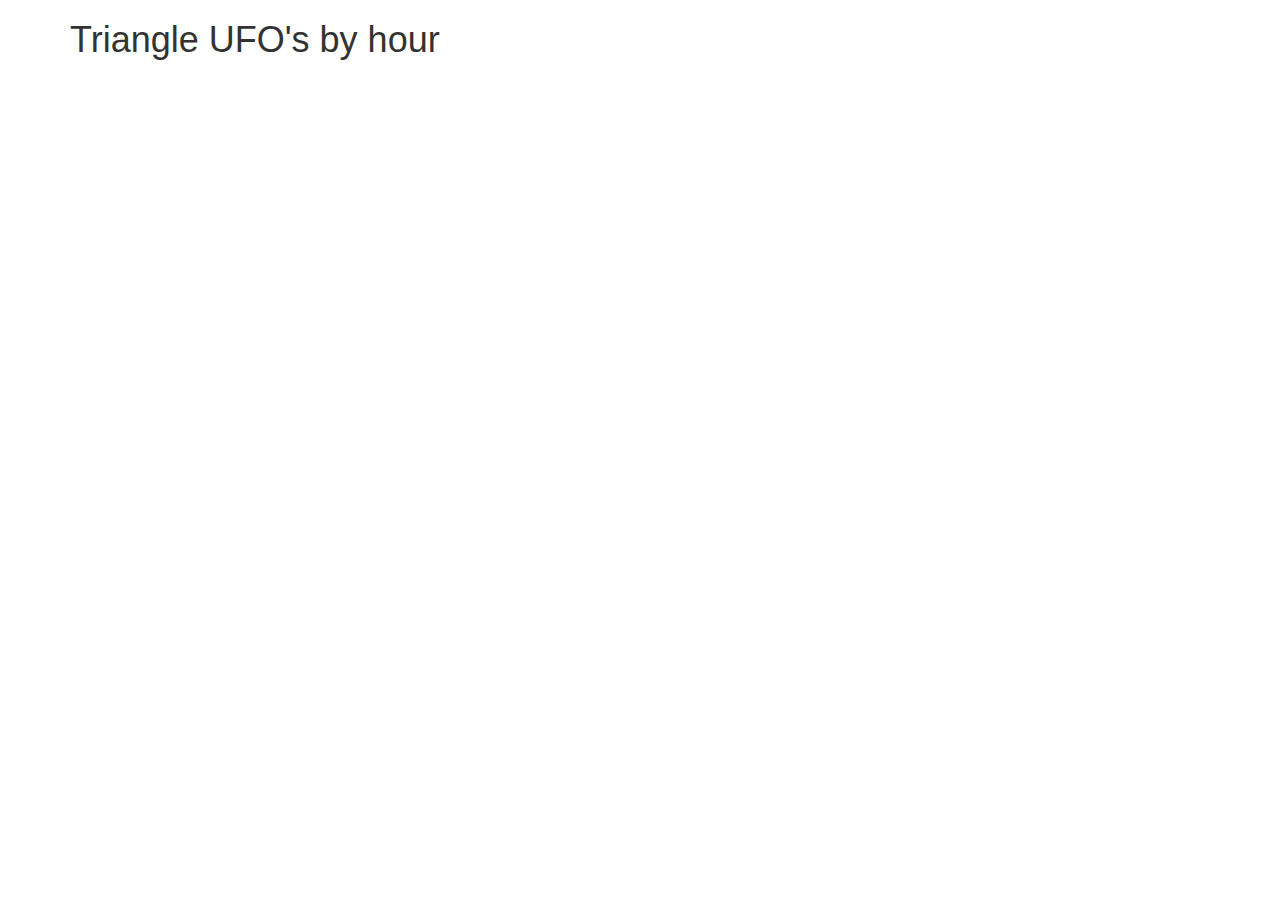
<file: making_maps/ufo-histo/index.html>
<!DOCTYPE html>
<title></title>
<link rel="stylesheet" href="//netdna.bootstrapcdn.com/bootstrap/3.1.1/css/bootstrap.min.css">
<link rel="stylesheet" href="style.css">


<div class="container">
    <h1>Triangle UFO's by hour</h1>
    <div id="graph"></div>
</div>

<script src="http://d3js.org/d3.v3.min.js"></script>
<script src="angle_histogram.js"></script>
<script src="code.js"></script>
</file>
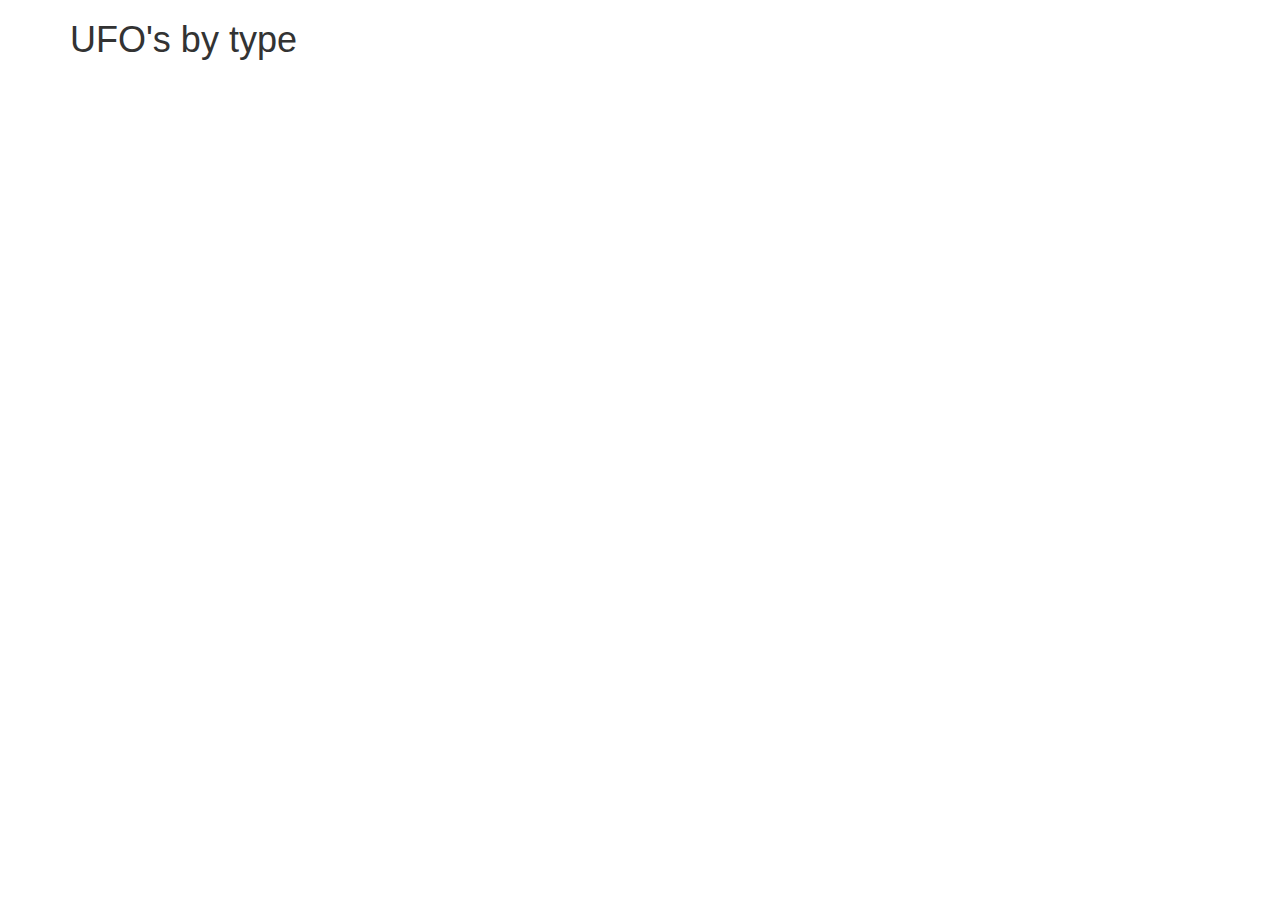
<file: making_maps/ufo/index.html>
<!DOCTYPE html>
<title></title>
<link rel="stylesheet" href="//netdna.bootstrapcdn.com/bootstrap/3.1.1/css/bootstrap.min.css">

<div class="container">
    <h1>UFO's by type</h1>
    <div id="graph"></div>
</div>

<script src="//code.jquery.com/jquery-1.11.0.min.js"></script>
<script src="//netdna.bootstrapcdn.com/bootstrap/3.1.1/js/bootstrap.min.js"></script>
<script src="http://d3js.org/d3.v3.min.js"></script>
<script src="pie.js"></script>
</file>
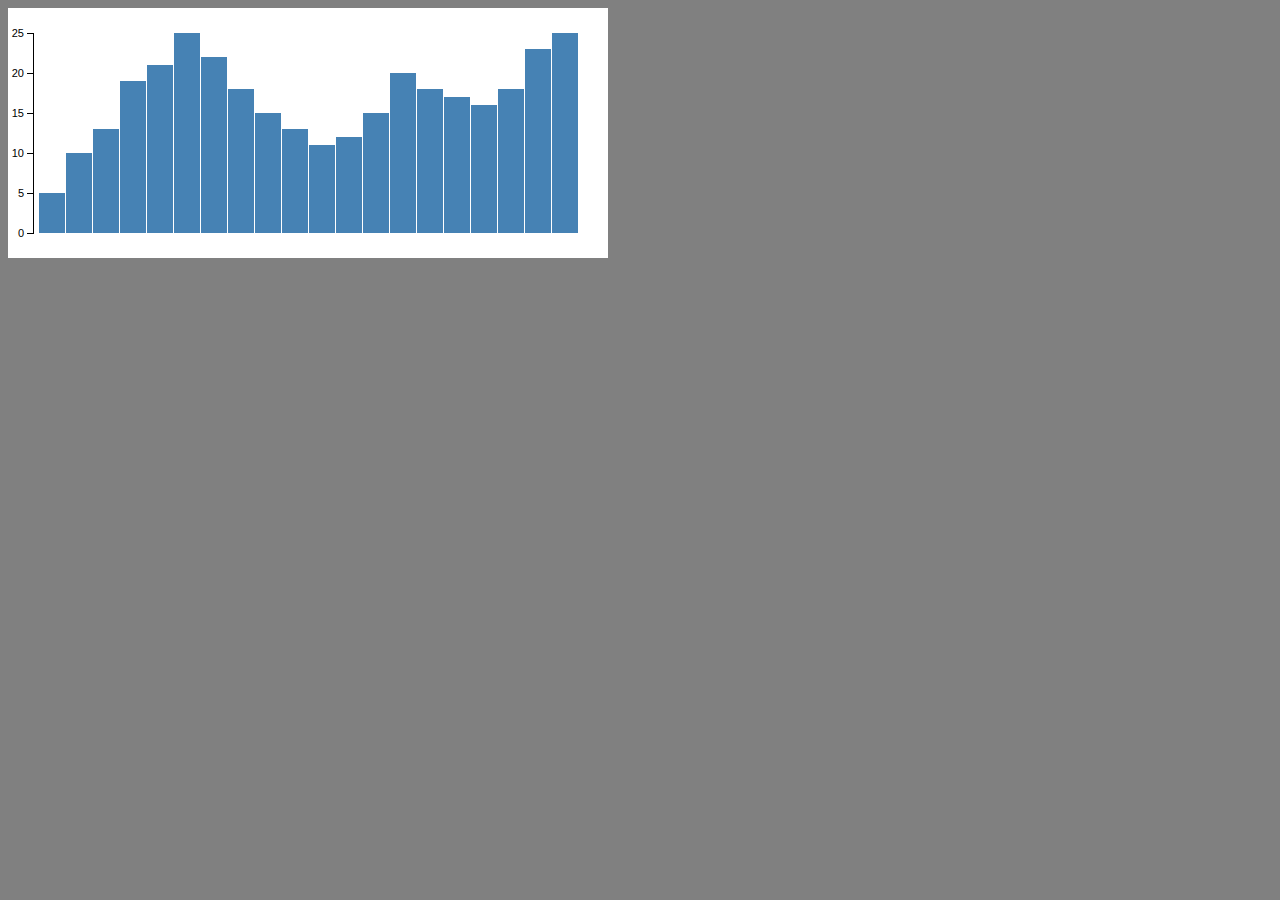
<file: intermediate-d3/01_bar.html>
<!DOCTYPE html>
<html lang="en">
<head>
	<meta charset="utf-8">
	<title>D3: Bar chart</title>
	<script type="text/javascript" src="d3.js"></script>
	<style type="text/css">



		body {
			background-color: gray;
		}

		svg {
			background-color: white;
		}

		.axis path,
		.axis line {
			fill: none;
			stroke: black;
			shape-rendering: crispEdges;
		}
		
		.axis text {
			font-family: sans-serif;
			font-size: 11px;
		}



	</style>
</head>
<body>
	<script type="text/javascript">



		//Width, height, padding
		var w = 600;
		var h = 250;
		var padding = 25;
		
		//Array of dummy data values (simple!)
		var dataset = [ 5, 10, 13, 19, 21, 25, 22, 18, 15, 13,
						11, 12, 15, 20, 18, 17, 16, 18, 23, 25 ];

		//Configure x and y scale functions
		//Note each scale accounts for padding
		var xScale = d3.scale.ordinal()
						.domain(d3.range(dataset.length))
						.rangeRoundBands([ padding, w - padding ], 0.05);

		//Note y scale inverts values, so larger inputs return smaller
		//outputs.  That's because we want the y value for the "top" 
		//of each bar.  You could flip the two range values to take
		//the opposite approach.
		var yScale = d3.scale.linear()
						.domain([ 0, d3.max(dataset) ])
						.rangeRound([ h - padding, padding ]);

		//Configure y axis generator
		var yAxis = d3.svg.axis()
						.scale(yScale)
						.orient("left")
						.ticks(5);
		
		//Create SVG element
		var svg = d3.select("body")
					.append("svg")
					.attr("width", w)
					.attr("height", h);

		//Create bars
		svg.selectAll("rect")
		   .data(dataset)
		   .enter()
		   .append("rect")
		   .attr("x", function(d, i) {
		   		//x scale is ordinal, so using the index value for each element
		   		//here simply moves subsequent bars farther to the right
			   //d = data being passed in
			   //i = index
			   console.log(d + ", " + i);
		   		return xScale(i);
		   })
		   .attr("y", function(d) {
		   		//y scale is linear, so data value sets the starting point
		   		//or "top" of the bar
		   		return yScale(d);
		   })
		   .attr("width", xScale.rangeBand())  //All bars have the same width
		   .attr("height", function(d) {
		   		//We do some math to get the height or bottom edge of each bar,
		   		//by subtracting the scaled value (the "top"), from the height
		   		//of the entire image, minus padding
		   		return h - padding - yScale(d);
		   })
		   .attr("fill", "SteelBlue");

		//Create y axis
		svg.append("g")
			.attr("class", "axis")
			.attr("transform", "translate(" + padding + ",0)")
			.call(yAxis);



	</script>
</body>
</html>
</file>
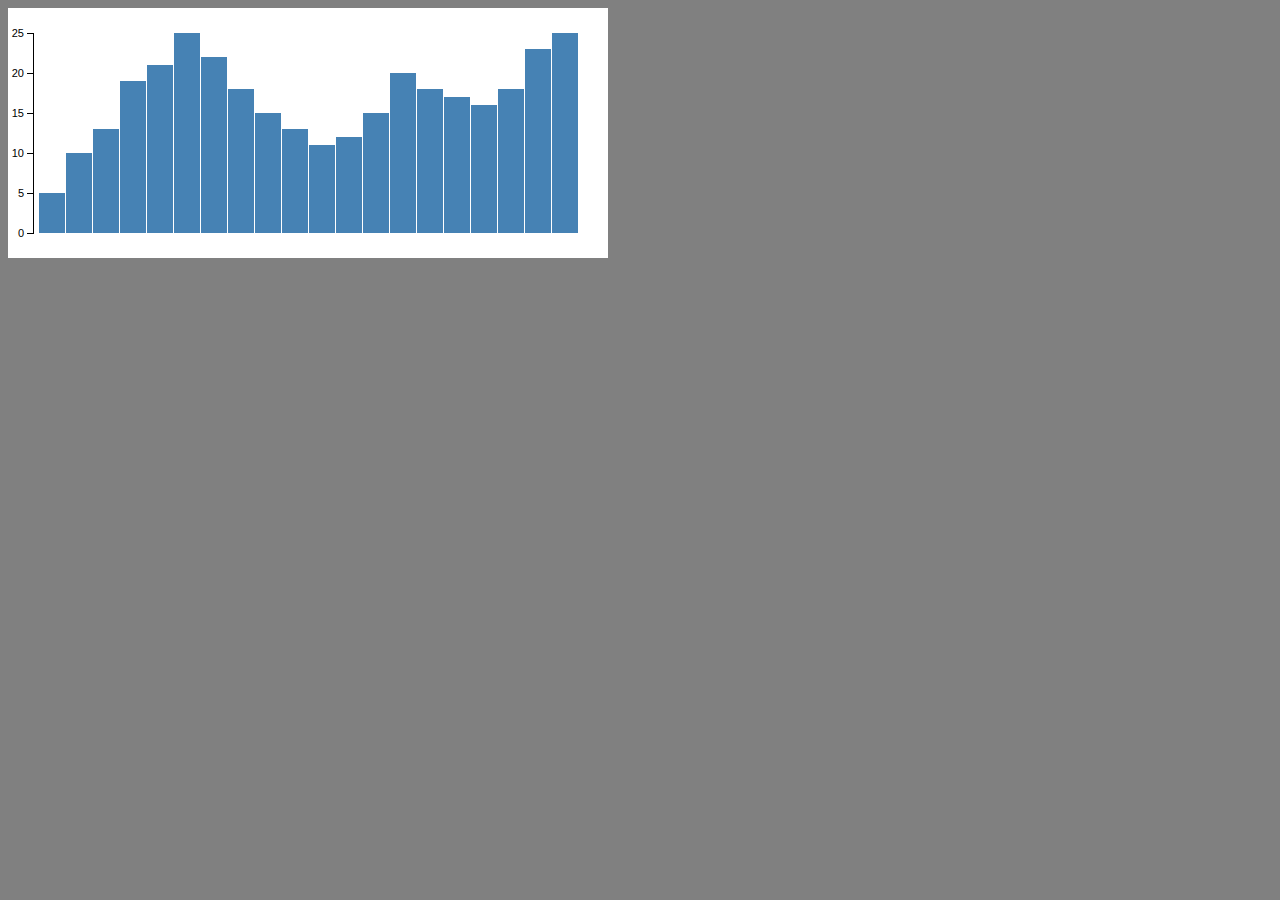
<file: intermediate-d3/02_bar_css_fills.html>
<!DOCTYPE html>
<html lang="en">
<head>
	<meta charset="utf-8">
	<title>D3: Using CSS for fills</title>
	<script type="text/javascript" src="d3.js"></script>
	<style type="text/css">



		body {
			background-color: gray;
		}

		svg {
			background-color: white;
		}

		/* Now set fills with CSS! */
		svg rect {
			fill: SteelBlue;
		}

		.axis path,
		.axis line {
			fill: none;
			stroke: black;
			shape-rendering: crispEdges;
		}
		
		.axis text {
			font-family: sans-serif;
			font-size: 11px;
		}



	</style>
</head>
<body>
	<script type="text/javascript">



		//Width, height, padding
		var w = 600;
		var h = 250;
		var padding = 25;
		
		//Array of dummy data values
		var dataset = [ 5, 10, 13, 19, 21, 25, 22, 18, 15, 13,
						11, 12, 15, 20, 18, 17, 16, 18, 23, 25 ];

		//Configure x and y scale functions
		var xScale = d3.scale.ordinal()
						.domain(d3.range(dataset.length))
						.rangeRoundBands([ padding, w - padding ], 0.05);

		var yScale = d3.scale.linear()
						.domain([ 0, d3.max(dataset) ])
						.rangeRound([ h - padding, padding ]);

		//Configure y axis generator
		var yAxis = d3.svg.axis()
						.scale(yScale)
						.orient("left")
						.ticks(5);
		
		//Create SVG element
		var svg = d3.select("body")
					.append("svg")
					.attr("width", w)
					.attr("height", h);

		//Create bars
		svg.selectAll("rect")
		   .data(dataset)
		   .enter()
		   .append("rect")
		   .attr("x", function(d, i) {
		   		return xScale(i);
		   })
		   .attr("y", function(d) {
		   		return yScale(d);
		   })
		   .attr("width", xScale.rangeBand())
		   .attr("height", function(d) {
		   		return h - padding - yScale(d);
		   });
		   //Removed setting "fill" attribute here!
		   //It's covered with CSS above instead.

		//Create y axis
		svg.append("g")
			.attr("class", "axis")
			.attr("transform", "translate(" + padding + ",0)")
			.call(yAxis);



	</script>
</body>
</html>
</file>
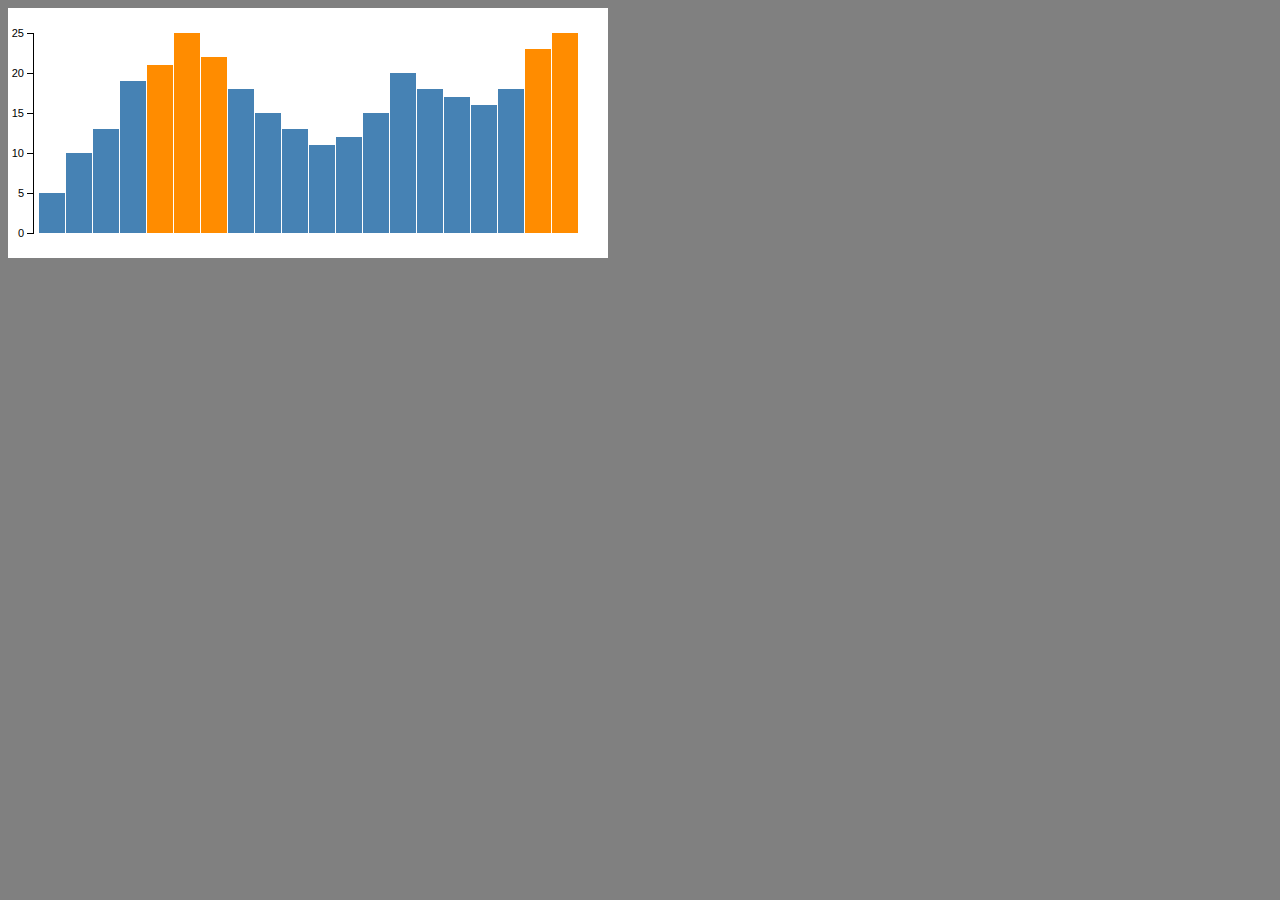
<file: intermediate-d3/03_bar_highlights_classed.html>
<!DOCTYPE html>
<html lang="en">
<head>
	<meta charset="utf-8">
	<title>D3: Using CSS classes for highlighting</title>
	<script type="text/javascript" src="d3.js"></script>
	<style type="text/css">



		body {
			background-color: gray;
		}

		svg {
			background-color: white;
		}

		/* Normal, non-highlighted bars are blue */
		svg rect {
			fill: SteelBlue;
		}

		/* New highlighting rule for rects 
		   with class of "highlight" */
		svg rect.highlight {
			fill: DarkOrange;
		}

		.axis path,
		.axis line {
			fill: none;
			stroke: black;
			shape-rendering: crispEdges;
		}
		
		.axis text {
			font-family: sans-serif;
			font-size: 11px;
		}



	</style>
</head>
<body>
	<script type="text/javascript">



		//Width, height, padding
		var w = 600;
		var h = 250;
		var padding = 25;
		
		//Array of dummy data values
		var dataset = [ 5, 10, 13, 19, 21, 25, 22, 18, 15, 13,
						11, 12, 15, 20, 18, 17, 16, 18, 23, 25 ];

		//Configure x and y scale functions
		var xScale = d3.scale.ordinal()
						.domain(d3.range(dataset.length))
						.rangeRoundBands([ padding, w - padding ], 0.05);

		var yScale = d3.scale.linear()
						.domain([ 0, d3.max(dataset) ])
						.rangeRound([ h - padding, padding ]);

		//Configure y axis generator
		var yAxis = d3.svg.axis()
						.scale(yScale)
						.orient("left")
						.ticks(5);
		
		//Create SVG element
		var svg = d3.select("body")
					.append("svg")
					.attr("width", w)
					.attr("height", h);

		//Create bars
		svg.selectAll("rect")
		   .data(dataset)
		   .enter()
		   .append("rect")
		   .classed("highlight", function(d) {
		   		//classed() applies a class if true is returned.
		   		//
		   		//So any rect with a value exceeding 20 will
		   		//have the class of "highlight" applied.
		   		if (d > 20) {
		   			return true;
		   		}
		   		return false;
		   })
		   .attr("x", function(d, i) {
		   		return xScale(i);
		   })
		   .attr("y", function(d) {
		   		return yScale(d);
		   })
		   .attr("width", xScale.rangeBand())
		   .attr("height", function(d) {
		   		return h - padding - yScale(d);
		   });

		//Create y axis
		svg.append("g")
			.attr("class", "axis")
			.attr("transform", "translate(" + padding + ",0)")
			.call(yAxis);



	</script>
</body>
</html>
</file>
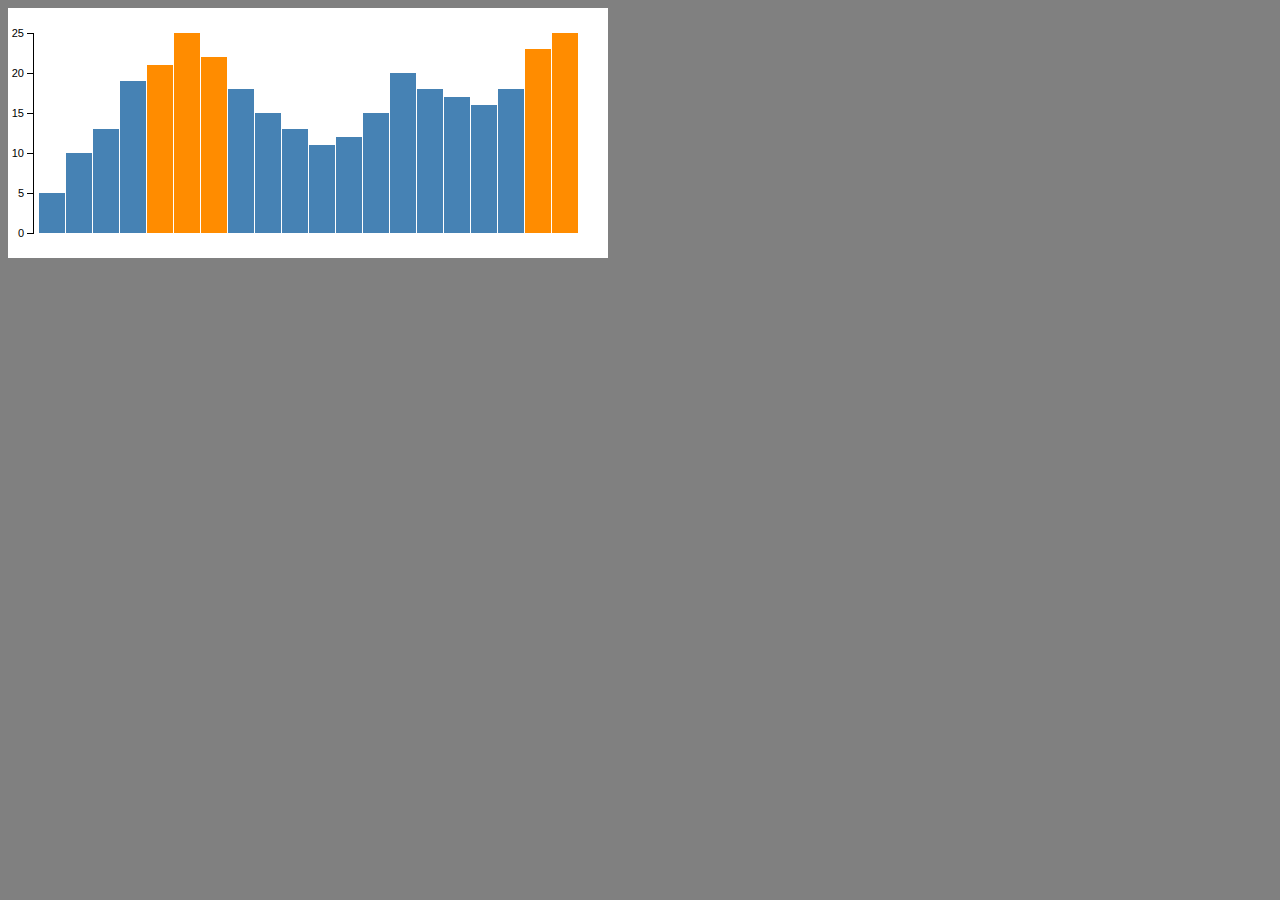
<file: intermediate-d3/04_bar_highlights_filter.html>
<!DOCTYPE html>
<html lang="en">
<head>
	<meta charset="utf-8">
	<title>D3: Introducing filter()</title>
	<script type="text/javascript" src="d3.js"></script>
	<style type="text/css">



		body {
			background-color: gray;
		}

		svg {
			background-color: white;
		}

		svg rect {
			fill: SteelBlue;
		}

		svg rect.highlight {
			fill: DarkOrange;
		}

		.axis path,
		.axis line {
			fill: none;
			stroke: black;
			shape-rendering: crispEdges;
		}
		
		.axis text {
			font-family: sans-serif;
			font-size: 11px;
		}



	</style>
</head>
<body>
	<script type="text/javascript">



		//Width, height, padding
		var w = 600;
		var h = 250;
		var padding = 25;
		
		//Array of dummy data values
		var dataset = [ 5, 10, 13, 19, 21, 25, 22, 18, 15, 13,
						11, 12, 15, 20, 18, 17, 16, 18, 23, 25 ];

		//Configure x and y scale functions
		var xScale = d3.scale.ordinal()
						.domain(d3.range(dataset.length))
						.rangeRoundBands([ padding, w - padding ], 0.05);

		var yScale = d3.scale.linear()
						.domain([ 0, d3.max(dataset) ])
						.rangeRound([ h - padding, padding ]);

		//Configure y axis generator
		var yAxis = d3.svg.axis()
						.scale(yScale)
						.orient("left")
						.ticks(5);
		
		//Create SVG element
		var svg = d3.select("body")
					.append("svg")
					.attr("width", w)
					.attr("height", h);

		//Create bars
		//…and store a reference to them in new variable 'rects',
		//so we can reference them easily later, without having to
		//retype d3.selectAll("rect")…
		var rects = svg.selectAll("rect")
					   .data(dataset)
					   .enter()
					   .append("rect")
					   .attr("x", function(d, i) {
					   		return xScale(i);
					   })
					   .attr("y", function(d) {
					   		return yScale(d);
					   })
					   .attr("width", xScale.rangeBand())
					   .attr("height", function(d) {
					   		return h - padding - yScale(d);
					   });

		//Instead of using classed() when we first create the bars,
		//we can reselect the bars later (e.g. d3.selectAll("rect")…)
		//or just use the reference we already stored in 'rects':
		rects.classed("highlight", function(d) {
		   		if (d > 20) {
		   			return true;
		   		}
		   		return false;
			});

		//We can use filter() to accomplish the same thing, but by
		//filtering a selection (excluding elements) rather than
		//applying conditional logic to every element.
		//
		//This has the same outcome as the code above, but each
		//approach is useful in different situations.
		//
		//Don't believe me? Try commenting out each of these sections
		//and experimenting.
		rects.filter(function(d) {
				if (d > 20) {
		   			return true;  //Element will be included in selection
		   		}
		   		return false;	  //Element will be excluded from selection
			})
			.attr("class", "highlight");

		//Create y axis
		svg.append("g")
			.attr("class", "axis")
			.attr("transform", "translate(" + padding + ",0)")
			.call(yAxis);



	</script>
</body>
</html>
</file>
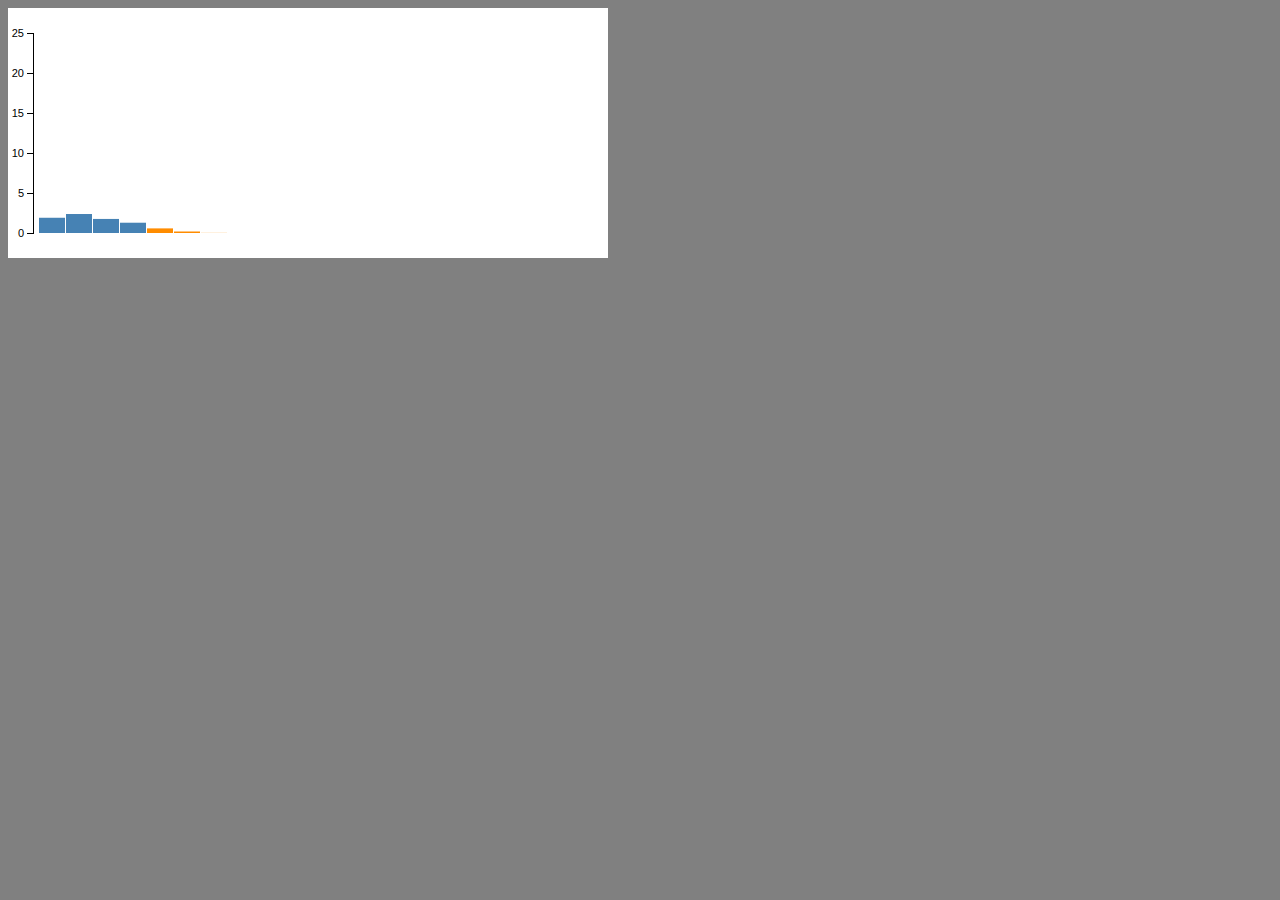
<file: intermediate-d3/05_bar_loading_bars.html>
<!DOCTYPE html>
<html lang="en">
<head>
	<meta charset="utf-8">
	<title>D3: Loading transitions</title>
	<script type="text/javascript" src="d3.js"></script>
	<style type="text/css">



		body {
			background-color: gray;
		}

		svg {
			background-color: white;
		}

		svg rect {
			fill: SteelBlue;
		}

		svg rect.highlight {
			fill: DarkOrange;
		}

		.axis path,
		.axis line {
			fill: none;
			stroke: black;
			shape-rendering: crispEdges;
		}
		
		.axis text {
			font-family: sans-serif;
			font-size: 11px;
		}



	</style>
</head>
<body>
	<script type="text/javascript">



		//Width, height, padding
		var w = 600;
		var h = 250;
		var padding = 25;
		
		//Array of dummy data values
		var dataset = [ 5, 10, 13, 19, 21, 25, 22, 18, 15, 13,
						11, 12, 15, 20, 18, 17, 16, 18, 23, 25 ];

		//Configure x and y scale functions
		var xScale = d3.scale.ordinal()
						.domain(d3.range(dataset.length))
						.rangeRoundBands([ padding, w - padding ], 0.05);

		var yScale = d3.scale.linear()
						.domain([ 0, d3.max(dataset) ])
						.rangeRound([ h - padding, padding ]);

		//Configure y axis generator
		var yAxis = d3.svg.axis()
						.scale(yScale)
						.orient("left")
						.ticks(5);
		
		//Create SVG element
		var svg = d3.select("body")
					.append("svg")
					.attr("width", w)
					.attr("height", h);

		//Create bars
		//…and set initial (default) values
		var rects = svg.selectAll("rect")
					   .data(dataset)
					   .enter()
					   .append("rect")
					   .classed("highlight", function(d) {
					   		if (d > 20) {
					   			return true;
					   		}
					   		return false;
					   })
					   .attr("x", function(d, i) {
					   		return xScale(i);
					   })
					   .attr("y", function(d) {
					   		//Starting y value for rect is at the 
					   		//bottom of the frame (so it can grow "up")
					   		return h - padding;
					   })
					   .attr("width", xScale.rangeBand())
					   .attr("height", 0);  //Starting height for all rects is zero

		//We re-select the rects, intiate a transition,
		//and move their y and height values into place.
		rects.transition()
			.delay(function(d, i) {  //Uncomment these lines for fun!
			 	return i * 100;  //Set a per-element delay
			 })
			.duration(1500)
			.attr("y", function(d) {
				return yScale(d);  //Normal y value
			})
			.attr("height", function(d) {
				return h - padding - yScale(d);  //Normal height value
			});

		//Create y axis
		svg.append("g")
			.attr("class", "axis")
			.attr("transform", "translate(" + padding + ",0)")
			.call(yAxis);



	</script>
</body>
</html>
</file>
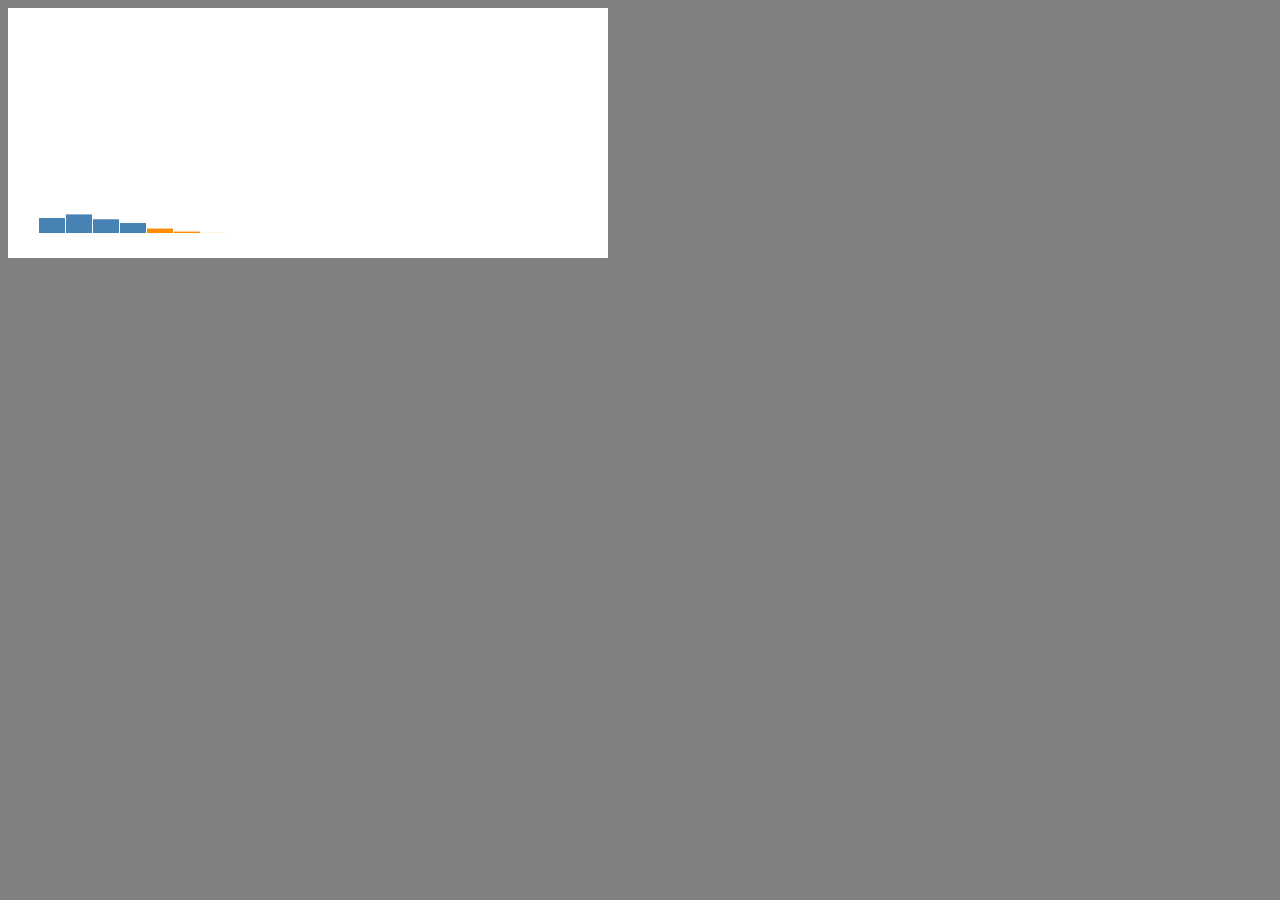
<file: intermediate-d3/06_bar_loading_axis.html>
<!DOCTYPE html>
<html lang="en">
<head>
	<meta charset="utf-8">
	<title>D3: Loading transition for the axis</title>
	<script type="text/javascript" src="d3.js"></script>
	<style type="text/css">



		body {
			background-color: gray;
		}

		svg {
			background-color: white;
		}

		svg rect {
			fill: SteelBlue;
		}

		svg rect.highlight {
			fill: DarkOrange;
		}

		.axis path,
		.axis line {
			fill: none;
			stroke: black;
			shape-rendering: crispEdges;
		}
		
		.axis text {
			font-family: sans-serif;
			font-size: 11px;
		}



	</style>
</head>
<body>
	<script type="text/javascript">



		//Width, height, padding
		var w = 600;
		var h = 250;
		var padding = 25;
		
		//Array of dummy data values
		var dataset = [ 5, 10, 13, 19, 21, 25, 22, 18, 15, 13,
						11, 12, 15, 20, 18, 17, 16, 18, 23, 25 ];

		//Configure x and y scale functions
		var xScale = d3.scale.ordinal()
						.domain(d3.range(dataset.length))
						.rangeRoundBands([ padding, w - padding ], 0.05);

		var yScale = d3.scale.linear()
						.domain([ 0, d3.max(dataset) ])
						.rangeRound([ h - padding, padding ]);

		//Configure y axis generator
		var yAxis = d3.svg.axis()
						.scale(yScale)
						.orient("left")
						.ticks(5);
		
		//Create SVG element
		var svg = d3.select("body")
					.append("svg")
					.attr("width", w)
					.attr("height", h);

		//Create bars
		var rects = svg.selectAll("rect")
					   .data(dataset)
					   .enter()
					   .append("rect")
					   .classed("highlight", function(d) {
					   		if (d > 20) {
					   			return true;
					   		}
					   		return false;
					   })
					   .attr("x", function(d, i) {
					   		return xScale(i);
					   })
					   .attr("y", function(d) {
					   		return h - padding;
					   })
					   .attr("width", xScale.rangeBand())
					   .attr("height", 0);

		//Transition rects into place
		rects.transition()
			.delay(function(d, i) {
				return i * 100;
			})
			.duration(1500)
			.attr("y", function(d) {
				return yScale(d);
			})
			.attr("height", function(d) {
				return h - padding - yScale(d);
			});

		//Create y axis
		svg.append("g")
			.attr("class", "axis")
			.attr("transform", "translate(" + padding + ",0)")
			.attr("opacity", 0)		//Set initial opacity of this group to zero
			.call(yAxis)
			.transition()			//Initialize a new transition
			.delay(2000)			//Set a 2-second delay
			.duration(1500)			//Set a duration of 1.5 seconds
			.attr("opacity", 1.0);	//Dial opacity up to 1!



	</script>
</body>
</html>
</file>
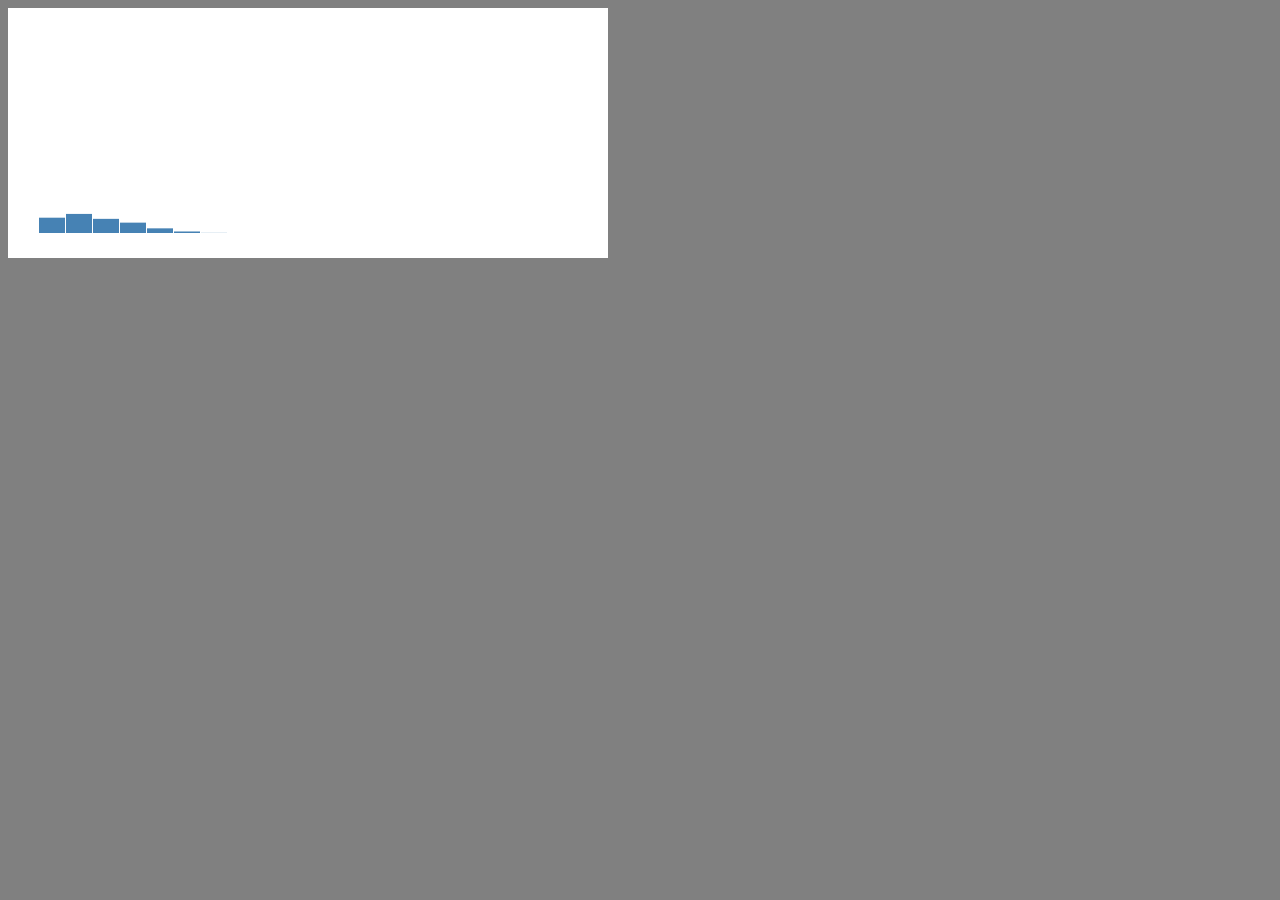
<file: intermediate-d3/07_bar_loading_highlights.html>
<!DOCTYPE html>
<html lang="en">
<head>
	<meta charset="utf-8">
	<title>D3: Transitioning highlights on load</title>
	<script type="text/javascript" src="d3.js"></script>
	<style type="text/css">



		body {
			background-color: gray;
		}

		svg {
			background-color: white;
		}

		svg rect {
			fill: SteelBlue;
		}

		svg rect.highlight {
			fill: DarkOrange;
		}

		.axis path,
		.axis line {
			fill: none;
			stroke: black;
			shape-rendering: crispEdges;
		}
		
		.axis text {
			font-family: sans-serif;
			font-size: 11px;
		}



	</style>
</head>
<body>
	<script type="text/javascript">



		//Width, height, padding
		var w = 600;
		var h = 250;
		var padding = 25;
		
		//Array of dummy data values
		var dataset = [ 5, 10, 13, 19, 21, 25, 22, 18, 15, 13,
						11, 12, 15, 20, 18, 17, 16, 18, 23, 25 ];

		//Configure x and y scale functions
		var xScale = d3.scale.ordinal()
						.domain(d3.range(dataset.length))
						.rangeRoundBands([ padding, w - padding ], 0.05);

		var yScale = d3.scale.linear()
						.domain([ 0, d3.max(dataset) ])
						.rangeRound([ h - padding, padding ]);

		//Configure y axis generator
		var yAxis = d3.svg.axis()
						.scale(yScale)
						.orient("left")
						.ticks(5);
		
		//Create SVG element
		var svg = d3.select("body")
					.append("svg")
					.attr("width", w)
					.attr("height", h);

		//Create bars
		//Note: No "highlight" class applied here!
		var rects = svg.selectAll("rect")
					   .data(dataset)
					   .enter()
					   .append("rect")
					   .attr("x", function(d, i) {
					   		return xScale(i);
					   })
					   .attr("y", function(d) {
					   		return h - padding;
					   })
					   .attr("width", xScale.rangeBand())
					   .attr("height", 0);

		//Transition rects into place
		rects.transition()
			.delay(function(d, i) {
				return i * 100;
			})
			.duration(1500)
			.attr("y", function(d) {
				return yScale(d);
			})
			.attr("height", function(d) {
				return h - padding - yScale(d);
			})
			.each("end", function(d) {
				//each("end"…) executes on each element, as soon as
				//the transition is complete.  So here, we wait until
				//the transition is done, then apply the highlighting logic.
				d3.select(this)
				  .classed("highlight", function(d) {
						if (d > 20) {
							return true;
						}
						return false;
				  });
			});

		//Create y axis
		svg.append("g")
			.attr("class", "axis")
			.attr("transform", "translate(" + padding + ",0)")
			.attr("opacity", 0)
			.call(yAxis)
			.transition()
			.delay(2000)
			.duration(1500)
			.attr("opacity", 1.0);



	</script>
</body>
</html>
</file>
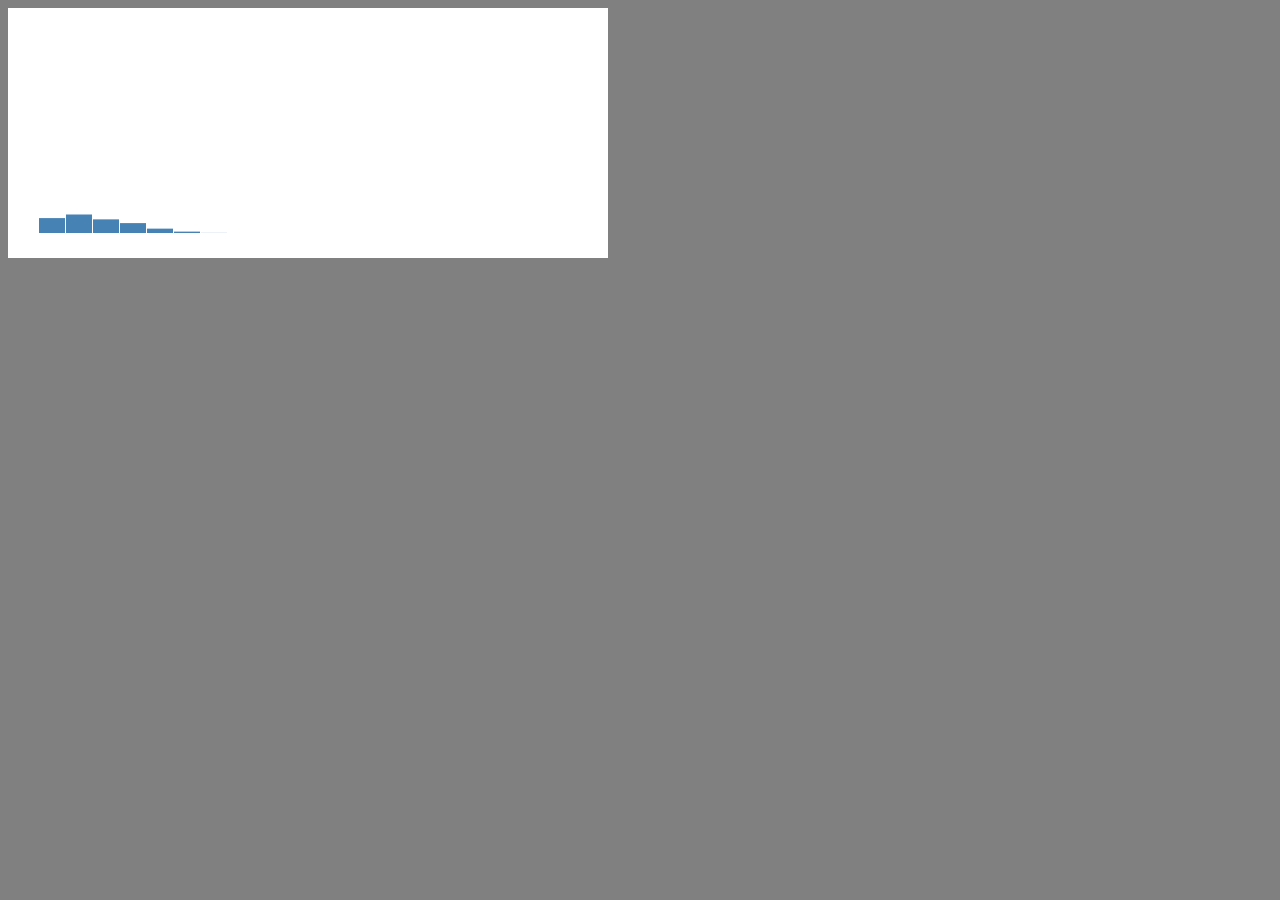
<file: intermediate-d3/08_bar_loading_highlights_smooth.html>
<!DOCTYPE html>
<html lang="en">
<head>
	<meta charset="utf-8">
	<title>D3: Smoothing out the highlights</title>
	<script type="text/javascript" src="d3.js"></script>
	<style type="text/css">



		body {
			background-color: gray;
		}

		svg {
			background-color: white;
		}

		svg rect {
			fill: SteelBlue;
			/* New transition rule sets speed of fill changes,
			   such as when the "highlight" class is applied. */
			transition: fill 0.2s ease-in;
		}

		svg rect.highlight {
			fill: DarkOrange;
		}

		.axis path,
		.axis line {
			fill: none;
			stroke: black;
			shape-rendering: crispEdges;
		}
		
		.axis text {
			font-family: sans-serif;
			font-size: 11px;
		}



	</style>
</head>
<body>
	<script type="text/javascript">



		//Width, height, padding
		var w = 600;
		var h = 250;
		var padding = 25;
		
		//Array of dummy data values
		var dataset = [ 5, 10, 13, 19, 21, 25, 22, 18, 15, 13,
						11, 12, 15, 20, 18, 17, 16, 18, 23, 25 ];

		//Configure x and y scale functions
		var xScale = d3.scale.ordinal()
						.domain(d3.range(dataset.length))
						.rangeRoundBands([ padding, w - padding ], 0.05);

		var yScale = d3.scale.linear()
						.domain([ 0, d3.max(dataset) ])
						.rangeRound([ h - padding, padding ]);

		//Configure y axis generator
		var yAxis = d3.svg.axis()
						.scale(yScale)
						.orient("left")
						.ticks(5);
		
		//Create SVG element
		var svg = d3.select("body")
					.append("svg")
					.attr("width", w)
					.attr("height", h);

		//Create bars
		var rects = svg.selectAll("rect")
					   .data(dataset)
					   .enter()
					   .append("rect")
					   .attr("x", function(d, i) {
					   		return xScale(i);
					   })
					   .attr("y", function(d) {
					   		return h - padding;
					   })
					   .attr("width", xScale.rangeBand())
					   .attr("height", 0);

		//Transition rects into place
		rects.transition()
			.delay(function(d, i) {
				return i * 100;
			})
			.duration(1500)
			.attr("y", function(d) {
				return yScale(d);
			})
			.attr("height", function(d) {
				return h - padding - yScale(d);
			})
			.each("end", function(d) {
				d3.select(this)
				  .classed("highlight", function(d) {
						if (d > 20) {
							return true;
						}
						return false;
				  });
			});

		//Create y axis
		svg.append("g")
			.attr("class", "axis")
			.attr("transform", "translate(" + padding + ",0)")
			.attr("opacity", 0)
			.call(yAxis)
			.transition()
			.delay(2000)
			.duration(1500)
			.attr("opacity", 1.0);



	</script>
</body>
</html>
</file>
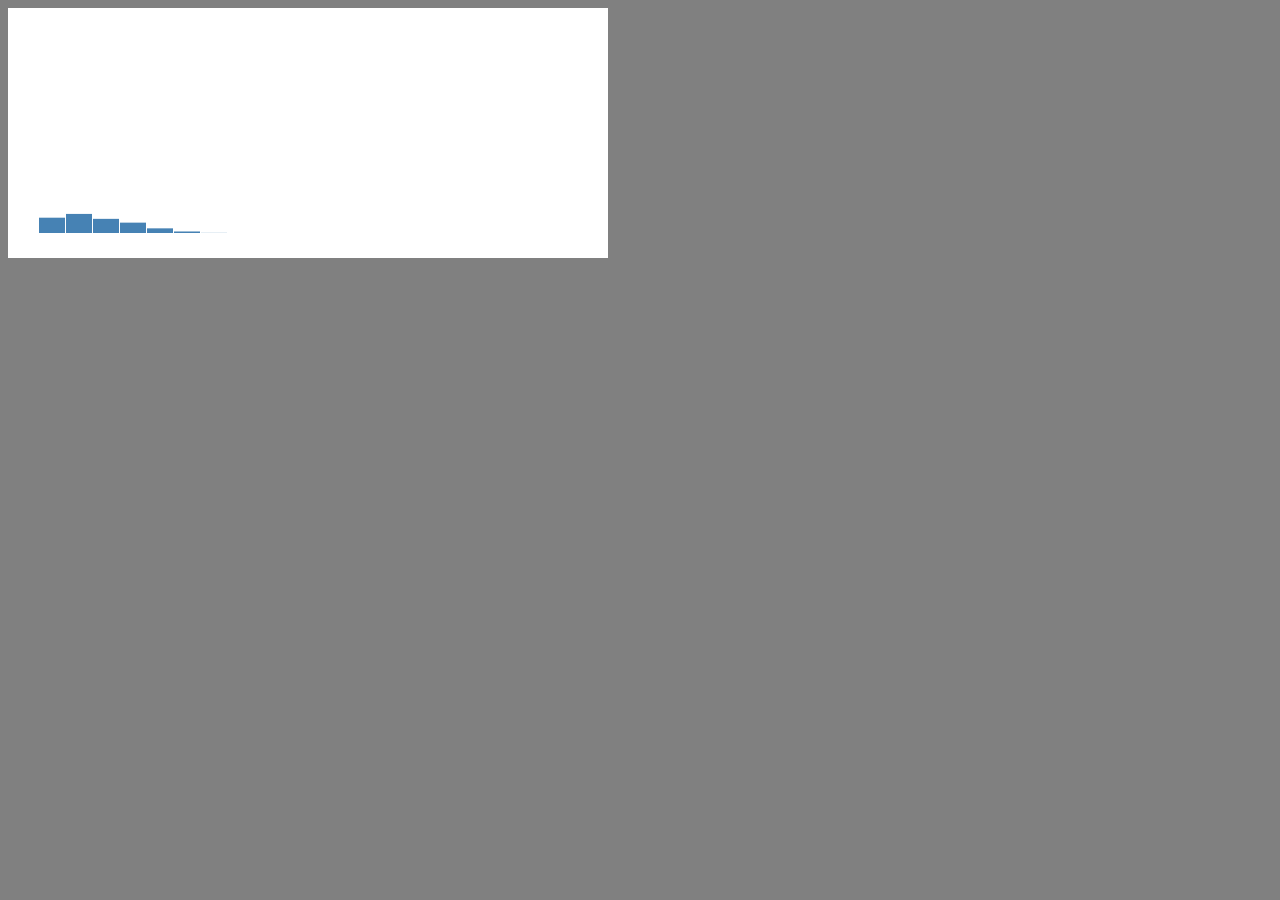
<file: intermediate-d3/09_bar_mouseover_css.html>
<!DOCTYPE html>
<html lang="en">
<head>
	<meta charset="utf-8">
	<title>D3: Mouseover highlights with CSS</title>
	<script type="text/javascript" src="d3.js"></script>
	<style type="text/css">



		body {
			background-color: gray;
		}

		svg {
			background-color: white;
		}

		svg rect {
			fill: SteelBlue;
			/* Try commenting this transition out,
			   as now it slows down the mouseover effect. */
			transition: fill 0.2s ease-in;
		}

		svg rect.highlight {
			fill: DarkOrange;
		}

		/* New rule gives us easy fill change on mouseover! */
		svg rect:hover {
			fill: Maroon;
			cursor: pointer;
		}

		.axis path,
		.axis line {
			fill: none;
			stroke: black;
			shape-rendering: crispEdges;
		}
		
		.axis text {
			font-family: sans-serif;
			font-size: 11px;
		}



	</style>
</head>
<body>
	<script type="text/javascript">



		//Width, height, padding
		var w = 600;
		var h = 250;
		var padding = 25;
		
		//Array of dummy data values
		var dataset = [ 5, 10, 13, 19, 21, 25, 22, 18, 15, 13,
						11, 12, 15, 20, 18, 17, 16, 18, 23, 25 ];

		//Configure x and y scale functions
		var xScale = d3.scale.ordinal()
						.domain(d3.range(dataset.length))
						.rangeRoundBands([ padding, w - padding ], 0.05);

		var yScale = d3.scale.linear()
						.domain([ 0, d3.max(dataset) ])
						.rangeRound([ h - padding, padding ]);

		//Configure y axis generator
		var yAxis = d3.svg.axis()
						.scale(yScale)
						.orient("left")
						.ticks(5);
		
		//Create SVG element
		var svg = d3.select("body")
					.append("svg")
					.attr("width", w)
					.attr("height", h);

		//Create bars
		var rects = svg.selectAll("rect")
					   .data(dataset)
					   .enter()
					   .append("rect")
					   .attr("x", function(d, i) {
					   		return xScale(i);
					   })
					   .attr("y", function(d) {
					   		return h - padding;
					   })
					   .attr("width", xScale.rangeBand())
					   .attr("height", 0);

		//Transition rects into place
		rects.transition()
			.delay(function(d, i) {
				return i * 100;
			})
			.duration(1500)
			.attr("y", function(d) {
				return yScale(d);
			})
			.attr("height", function(d) {
				return h - padding - yScale(d);
			})
			.each("end", function(d) {
				d3.select(this)
				  .classed("highlight", function(d) {
						if (d > 20) {
							return true;
						}
						return false;
				  });
			});

		//Create y axis
		svg.append("g")
			.attr("class", "axis")
			.attr("transform", "translate(" + padding + ",0)")
			.attr("opacity", 0)
			.call(yAxis)
			.transition()
			.delay(2000)
			.duration(1500)
			.attr("opacity", 1.0);



	</script>
</body>
</html>
</file>
<file: making_maps/ufo-histo/style.css>
.label {
    font-size: 1.2em;
}

.tick {
    stroke: black;
    stroke-width: 2;
    shape-rendering: crispEdges;
}
</file>
